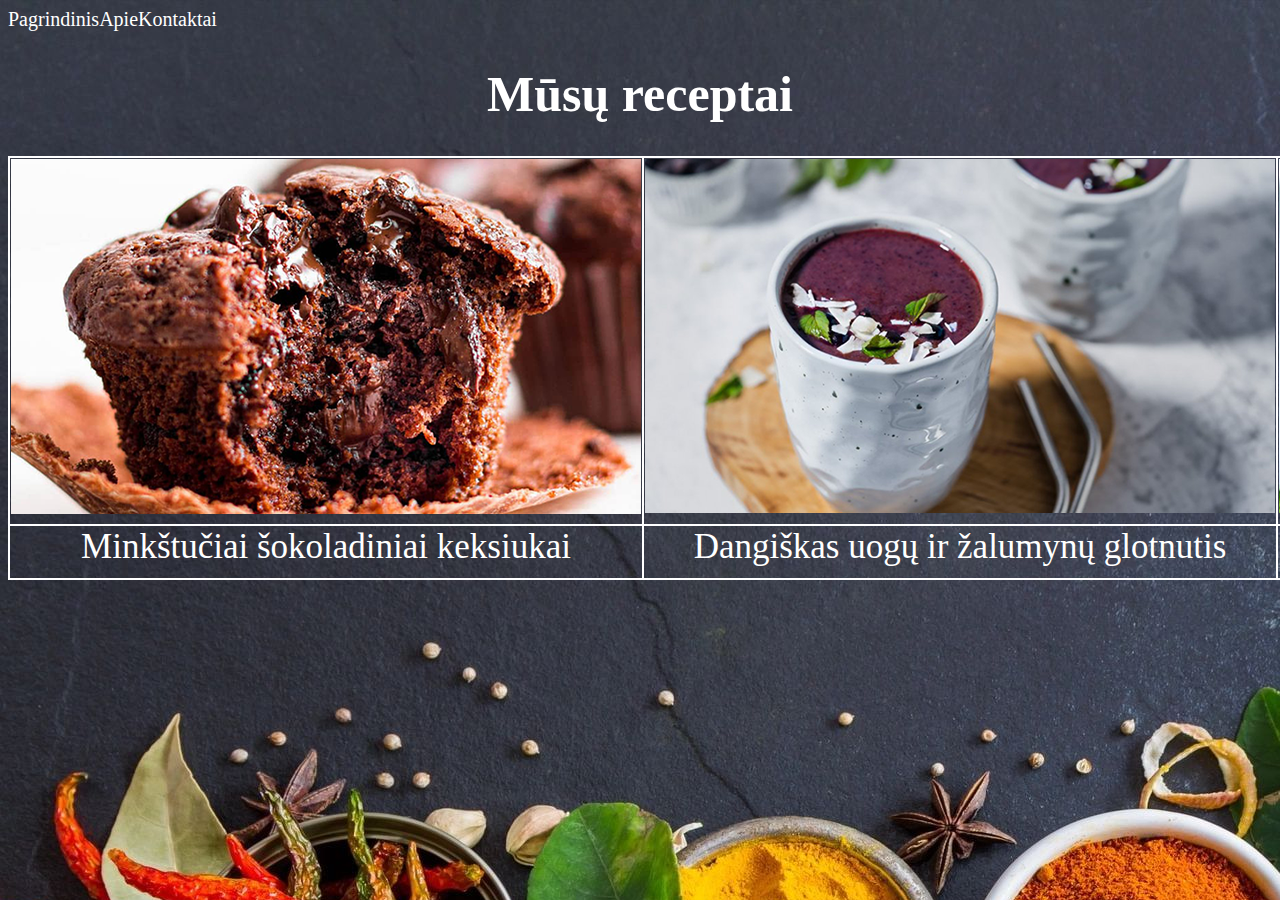
<file: receptai/index.html>
<!DOCTYPE html>
<html>
    <head>
        <title>Mano receptai</title>
        <meta charset="UTF-8">
        <link rel="stylesheet" href="mystyle.css">
    </head>
    <body>
        <header><a href="https://ktug.lt" class="receptas">Pagrindinis</a> <a href="https://www.transunion.com/about-us" class="receptas">Apie</a> <a href="kontaktai.html" class="receptas">Kontaktai</a></header>
        <h1>Mūsų receptai</h1>
        <table>
            <tr>
                <td><a href="receptas1.html"><img src="./images/keksas169.png"></a></td>
                <td><a href="receptas2.html"><img src="./images/glotnutis169.png"></a></td>
                <td><a href="receptas3.html"><img src="./images/festopesto169.png"></a></td>
            </tr>
            <tr>
                <td><a href="receptas1.html" class="receptas">Minkštučiai šokoladiniai keksiukai</a></td>
                <td><a href="receptas2.html" class="receptas">Dangiškas uogų ir žalumynų glotnutis</a></td>
                <td><a href="receptas3.html" class="receptas">Pasakiškas dilgėlių festo padažas</a></td>
            </tr>
        </table>
    </body>
</html>
</file>
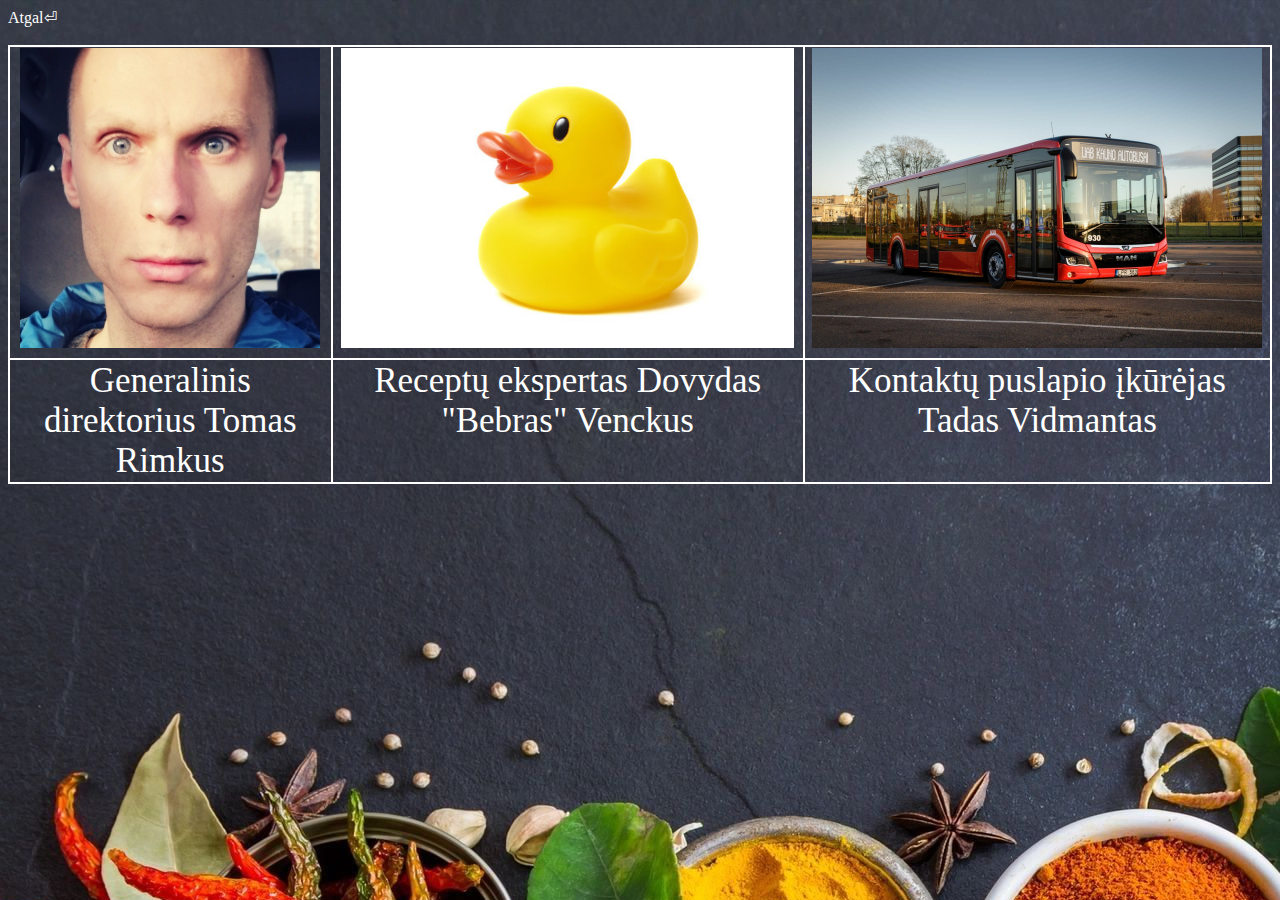
<file: receptai/kontaktai.html>
<!DOCTYPE html>
<html>
    <head>
        <title>Kontaktai</title>
        <meta charset="UTF-8">
        <link rel="stylesheet" href="kontaktai.css">
    </head>
    <a href="index.html" class="h"> <header>Atgal⏎</header> </a>
    <header> ‎ </header>
    <table>
        <tr>
            <td><img class=ntrk src="./images/Tomas_Rimkus.jpg"></td>
            <td><img class=ntrk src="./images/antis.jpg"></td>
            <td><img class=ntrk src="./images/bus.jpg"></td>
        </tr>
        <tr>
            <td>Generalinis direktorius Tomas Rimkus</td>
            <td>Receptų ekspertas Dovydas "Bebras" Venckus</td>
            <td>Kontaktų puslapio įkūrėjas Tadas Vidmantas</td>
        </tr>
    </table>
</html>
</file>
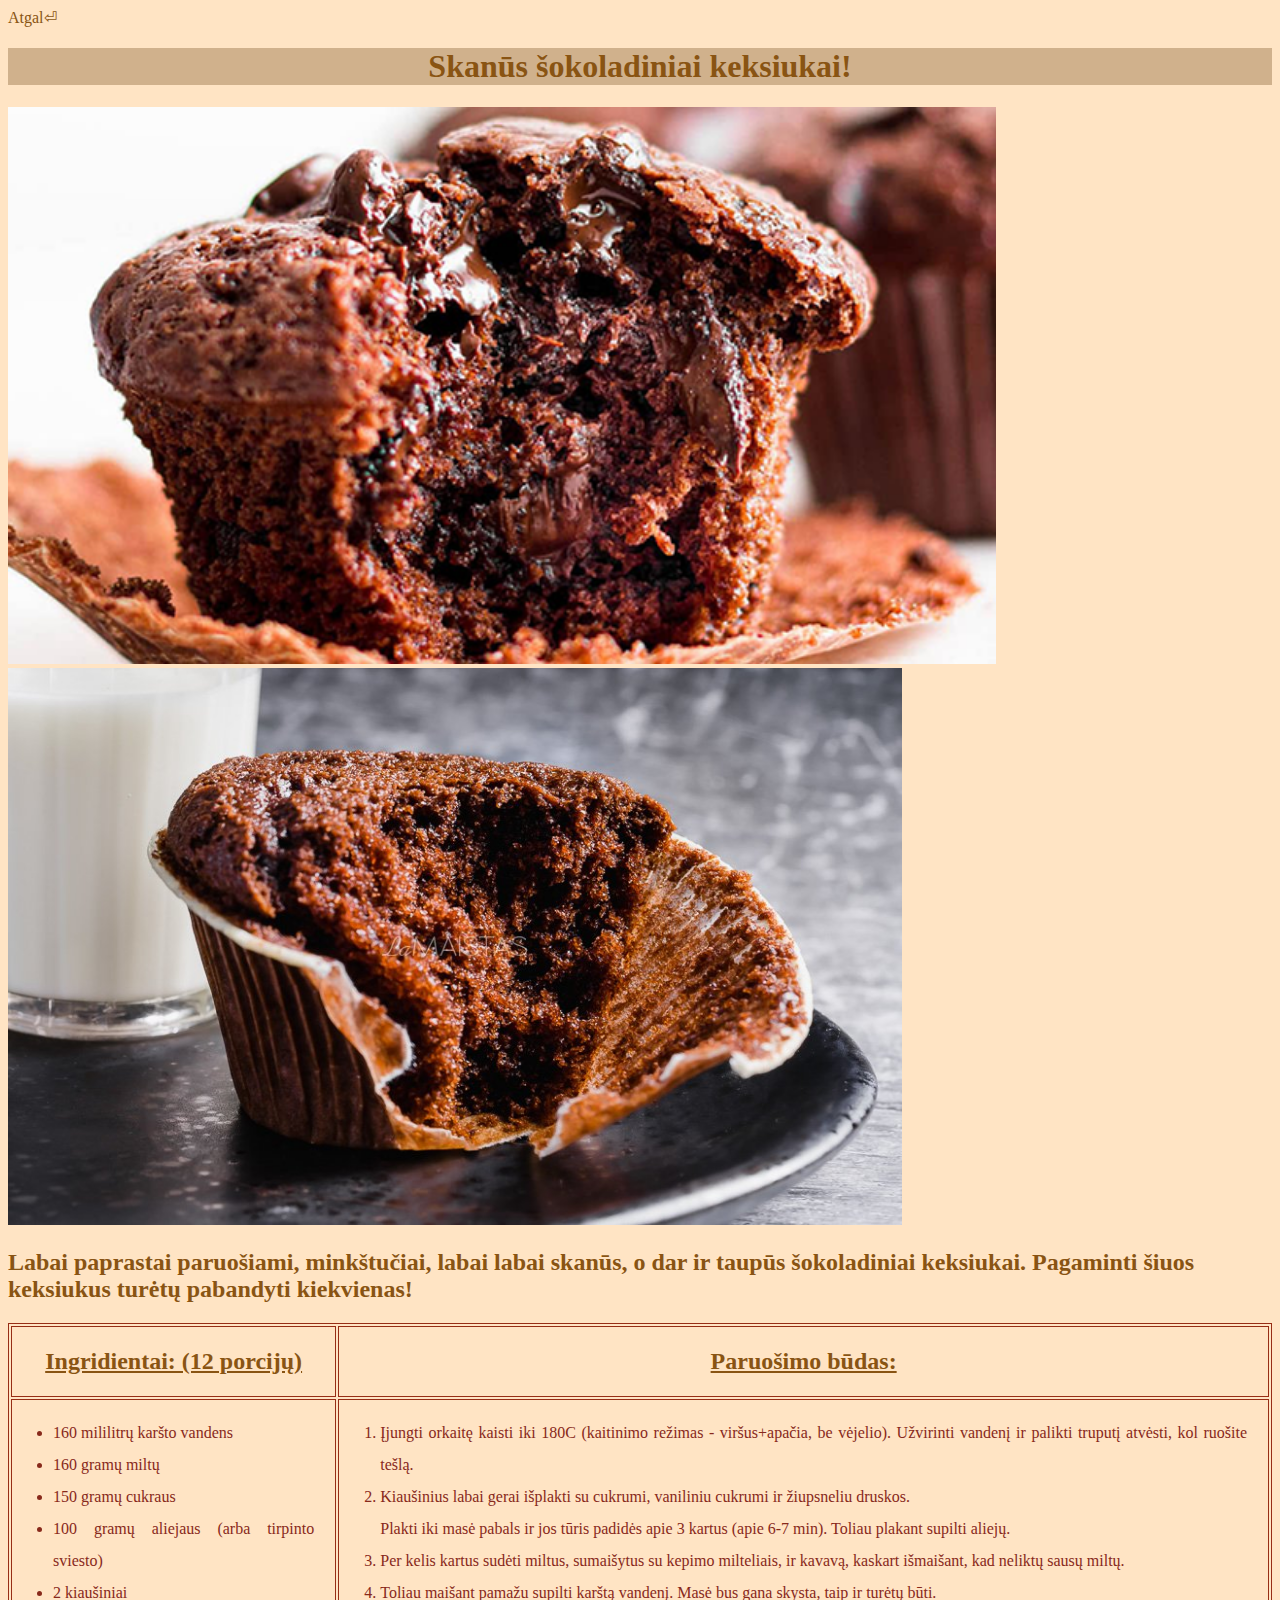
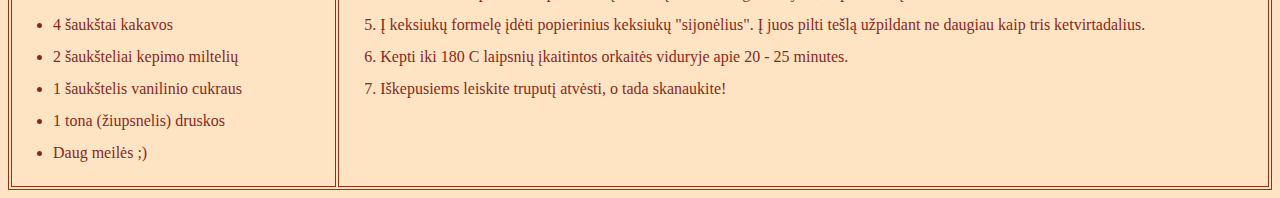
<file: receptai/receptas1.html>
<!DOCTYPE html>
<html>
    <head>
        <title>Keksiukai</title>
        <meta charset="UTF-8">
        <link rel="stylesheet" href="receptas1.css">
    </head>
    <body>
        <!--Įvadas ir nuotraukos-->
        <a href="index.html" class="h"> <header>Atgal⏎</header> </a>
        <h1>Skanūs šokoladiniai keksiukai!</h1> </a>
        <img src="./images/keksas169.png" class="pav">
        <img src="./images/keksas1.jpg" class="pav">
        <h2>
            <b>Labai paprastai paruošiami, minkštučiai, labai labai skanūs, o dar ir taupūs šokoladiniai keksiukai.
            Pagaminti šiuos keksiukus turėtų pabandyti kiekvienas!</b>
        </h2>
        <!--Ingridientų sąrašas ir paruošimo būdas-->
        <table>
            <tr>
                <td><h2><u>Ingridientai: (12 porcijų)</u></h2></td>
                <td><h2><u>Paruošimo būdas:</u></h2></td>
            </tr>
            <tr>
                <td>
                    
                    <ul>
                        <li>160 mililitrų karšto vandens</li>
                        <li>160 gramų miltų</li>
                        <li>150 gramų cukraus</li>
                        <li>100 gramų aliejaus (arba tirpinto sviesto)</li>
                        <li>2 kiaušiniai</li>
                        <li>4 šaukštai kakavos</li>
                        <li>2 šaukšteliai kepimo miltelių</li>
                        <li>1 šaukštelis vanilinio cukraus</li>
                        <li>1 tona (žiupsnelis) druskos</li>
                        <li>Daug meilės ;)</li>
                    </ul>
                </td>

                <td>
                    <ol>
                        <li>
                            Įjungti orkaitę kaisti iki 180C (kaitinimo režimas - viršus+apačia, be vėjelio).
                            Užvirinti vandenį ir palikti truputį atvėsti, kol ruošite tešlą.
                        </li>
                        <li>
                            Kiaušinius labai gerai išplakti su cukrumi, vaniliniu cukrumi ir žiupsneliu druskos.
                            <br>Plakti iki masė pabals ir jos tūris padidės apie 3 kartus (apie 6-7 min).
                            Toliau plakant supilti aliejų.
                        </li>
                        <li>
                            Per kelis kartus sudėti miltus, sumaišytus su kepimo milteliais, ir kavavą, kaskart išmaišant, kad neliktų sausų miltų.
                        </li>
                        <li>
                            Toliau maišant pamažu supilti karštą vandenį. Masė bus gana skysta, taip ir turėtų būti.
                        </li>
                        <li>
                            Į keksiukų formelę įdėti popierinius keksiukų "sijonėlius". Į juos pilti tešlą užpildant ne daugiau kaip tris ketvirtadalius.
                        </li>
                        <li>
                            Kepti iki 180 C laipsnių įkaitintos orkaitės viduryje apie 20 - 25 minutes.
                        </li>
                        <li>
                            Iškepusiems leiskite truputį atvėsti, o tada skanaukite!
                        </li>
                    </ol>
                </td>
            </tr>
        </table>
    </body>
</html>
</file>
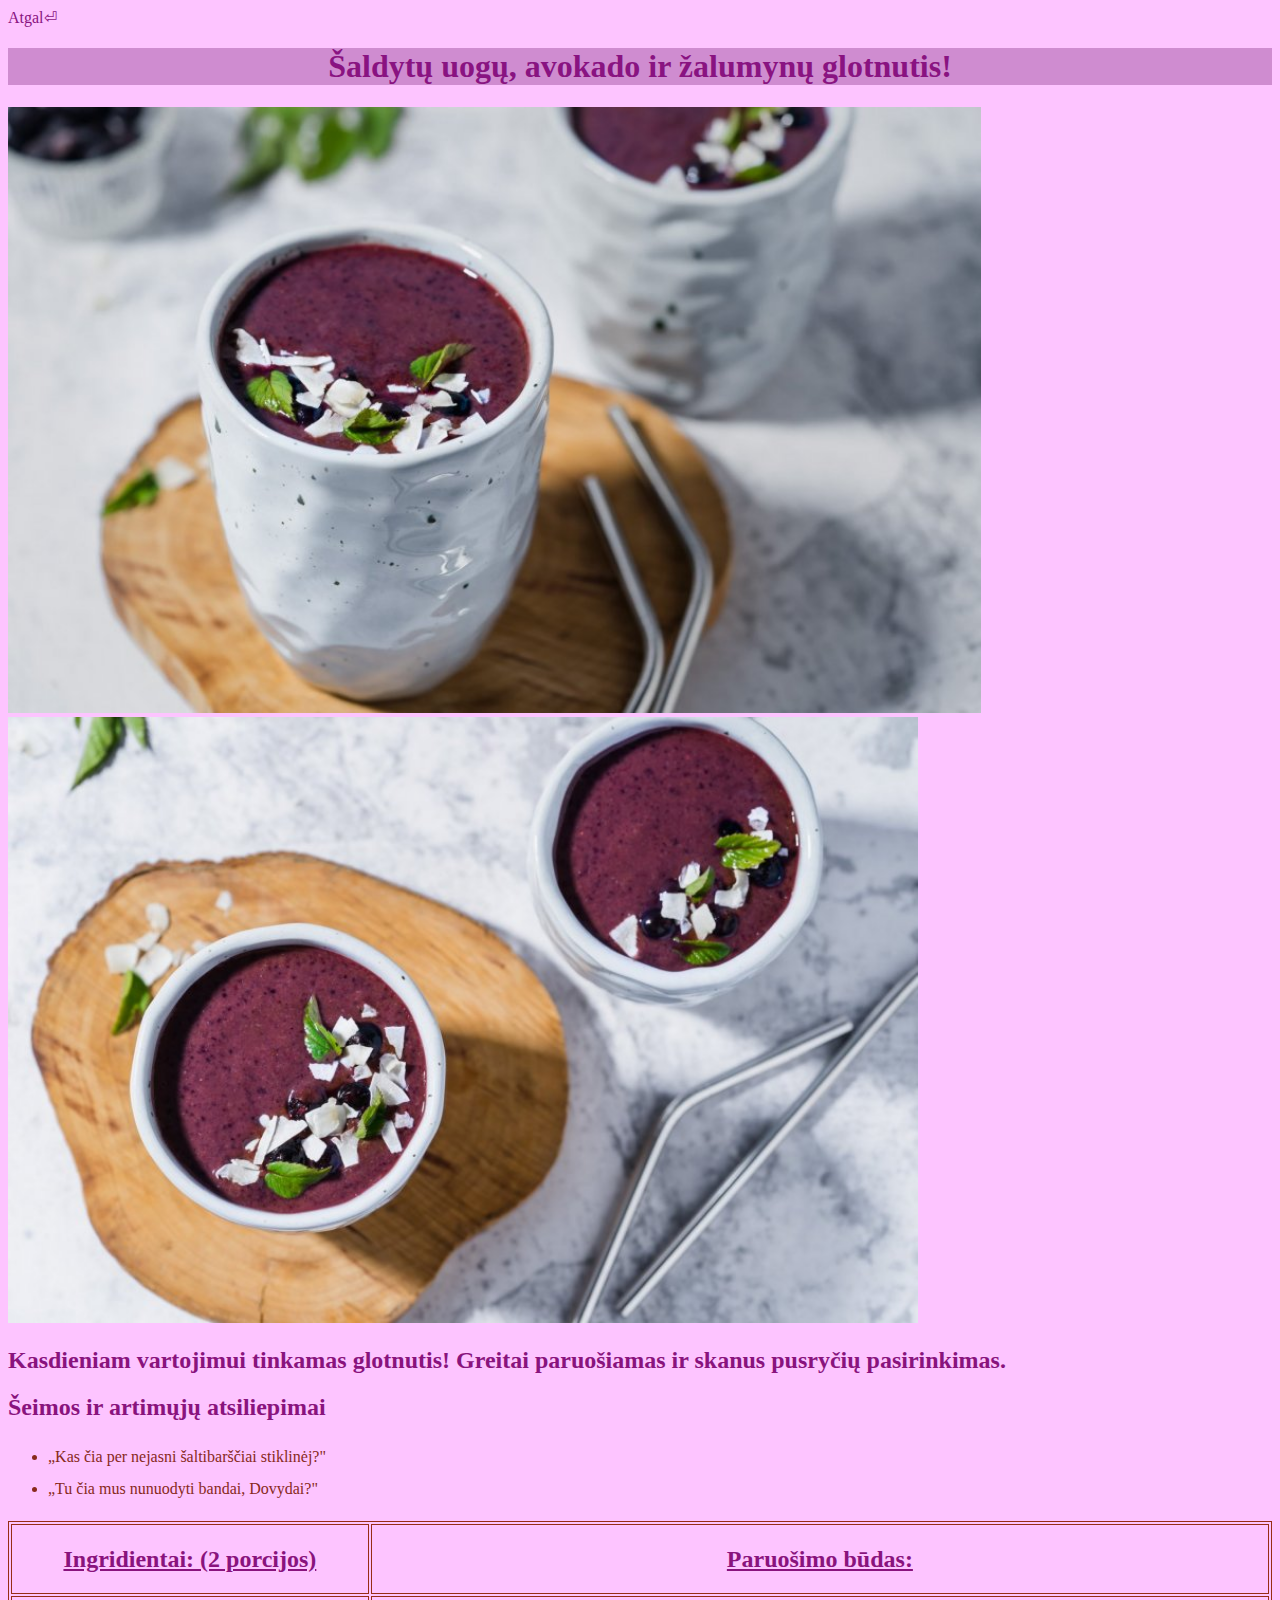
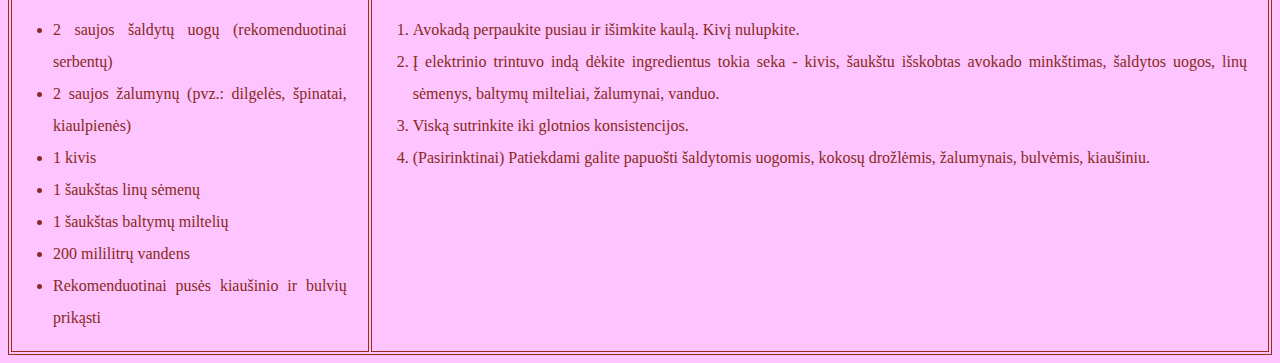
<file: receptai/receptas2.html>
<!DOCTYPE html>
<html>
    <head>
        <title>Šaltibarščių kokteiliai</title>
        <meta charset="UTF-8">
        <link rel="stylesheet" href="receptas2.css">
    </head>
    <body>
        <!--Įvadas ir nuotraukos-->
        <a href="index.html" class="h"> <header>Atgal⏎</header> </a>
        <h1>Šaldytų uogų, avokado ir žalumynų glotnutis!</h1>
        <img src="./images/glotnutis.jpg" class="pav">
        <img src="./images/saltibarstis.jpg" class="pav">
        <h2>
            <b>Kasdieniam vartojimui tinkamas glotnutis! Greitai paruošiamas ir skanus pusryčių pasirinkimas.</b>
        </h2>
        <h2>
            <b>Šeimos ir artimųjų atsiliepimai</b>
        </h2>
        <ul>
            <li>„Kas čia per nejasni šaltibarščiai stiklinėj?"</li>
            <li>„Tu čia mus nunuodyti bandai, Dovydai?"</li>
        </ul>
        <!--Ingridientų sąrašas ir paruošimo būdas-->
        <table>
            <tr>
                <td><h2><u>Ingridientai: (2 porcijos)</u></h2></td>
                <td><h2><u>Paruošimo būdas:</u></h2></td>
            </tr>
            <tr>
                <td>
                    <ul>
                        <li>2 saujos šaldytų uogų (rekomenduotinai serbentų)</li>
                        <li>2 saujos žalumynų (pvz.: dilgelės, špinatai, kiaulpienės)</li>
                        <li>1 kivis</li>
                        <li>1 šaukštas linų sėmenų</li>
                        <li>1 šaukštas baltymų miltelių</li>
                        <li>200 mililitrų vandens</li>
                        <li>Rekomenduotinai pusės kiaušinio ir bulvių prikąsti</li>
                    </ul>
                </td>

                <td>
                    <ol>
                        <li>Avokadą perpaukite pusiau ir išimkite kaulą. Kivį nulupkite.</li>
                        <li>Į elektrinio trintuvo indą dėkite ingredientus tokia seka - kivis, šaukštu išskobtas avokado minkštimas, šaldytos uogos, linų sėmenys, baltymų milteliai, žalumynai, vanduo.</li>
                        <li>Viską sutrinkite iki glotnios konsistencijos.</li>
                        <li>(Pasirinktinai) Patiekdami galite papuošti šaldytomis uogomis, kokosų drožlėmis, žalumynais, bulvėmis, kiaušiniu.</li>
                    </ol>
                </td>
            </tr>
        </table>
    </body>
</html>
</file>
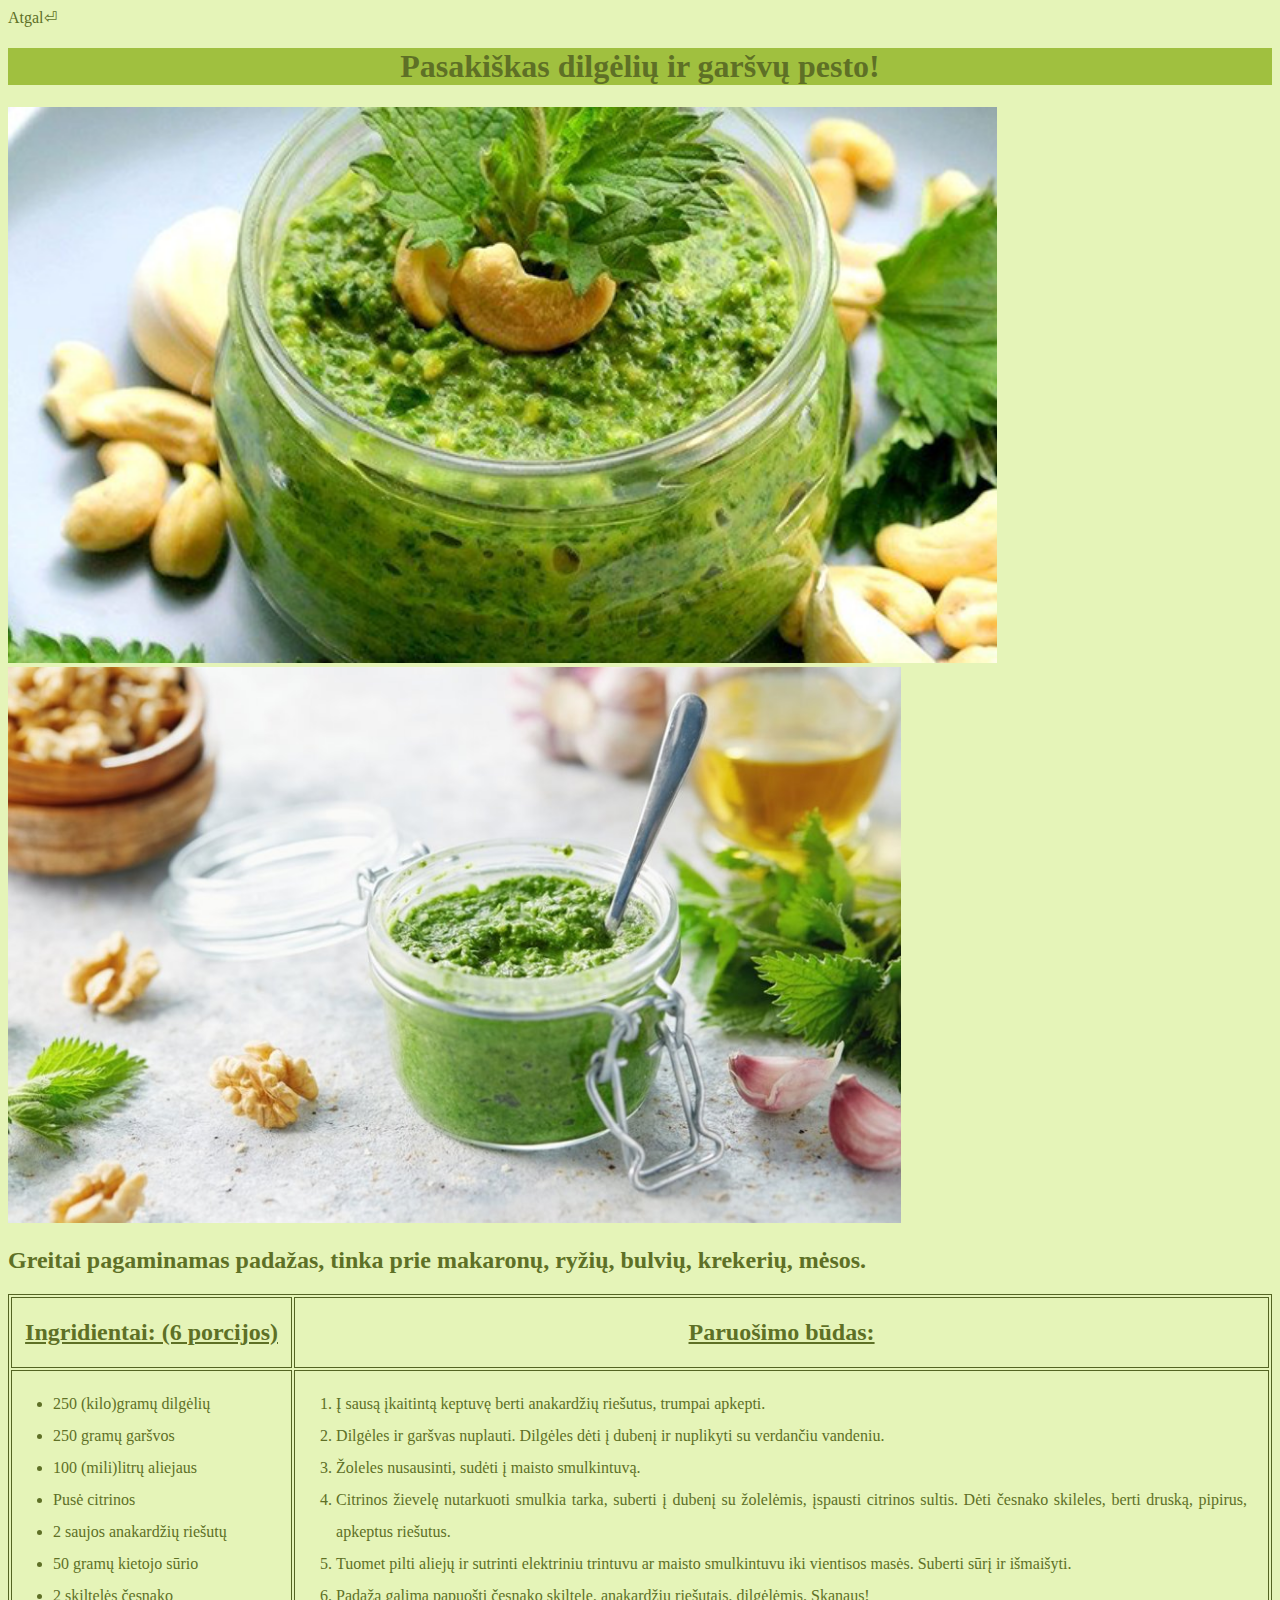
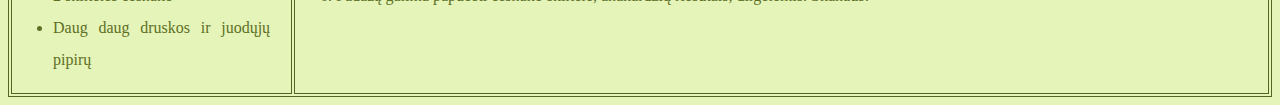
<file: receptai/receptas3.html>
<!DOCTYPE html>
<html>
    <head>
        <title>(F)Pesto padažas</title>
        <meta charset="UTF-8">
        <link rel="stylesheet" href="receptas3.css">
    </head>
    <body>
        <!--Įvadas ir nuotraukos-->
        <a href="index.html" class="h"> <header>Atgal⏎</header> </a>
        <h1>Pasakiškas dilgėlių ir garšvų pesto!</h1>
        <img src="./images/festopesto169.png" class="pav">
        <img src="./images/pesto2.jpg" class="pav">
        <h2>
            <b>Greitai pagaminamas padažas, tinka prie makaronų, ryžių, bulvių, krekerių, mėsos.</b>
        </h2>
        <!--Ingridientų sąrašas ir paruošimo būdas-->
        <table>
            <tr>
                <td><h2><u>Ingridientai: (6 porcijos)</u></h2></td>
                <td><h2><u>Paruošimo būdas:</u></h2></td>
            </tr>
            <tr>
                <td>
                    
                    <ul>
                        <li>250 (kilo)gramų dilgėlių</li>
                        <li>250 gramų garšvos</li>
                        <li>100 (mili)litrų aliejaus</li>
                        <li>Pusė citrinos</li>
                        <li>2 saujos anakardžių riešutų</li>
                        <li>50 gramų kietojo sūrio</li>
                        <li>2 skiltelės česnako</li>
                        <li>Daug daug druskos ir juodųjų pipirų</li>
                    </ul>
                </td>

                <td>
                    <ol>
                        <li>
                            Į sausą įkaitintą keptuvę berti anakardžių riešutus, trumpai apkepti.
                        </li>
                        <li>
                            Dilgėles ir garšvas nuplauti. Dilgėles dėti į dubenį ir nuplikyti su verdančiu vandeniu.
                        </li>
                        <li>
                            Žoleles nusausinti, sudėti į maisto smulkintuvą.
                        </li>
                        <li>
                            Citrinos žievelę nutarkuoti smulkia tarka, suberti į dubenį su žolelėmis, įspausti citrinos sultis. Dėti česnako skileles, berti druską, pipirus, apkeptus riešutus.
                        </li>
                        <li>
                            Tuomet pilti aliejų ir sutrinti elektriniu trintuvu ar maisto smulkintuvu iki vientisos masės. Suberti sūrį ir išmaišyti.
                        </li>
                        <li>
                            Padažą galima papuošti česnako skiltele, anakardžių riešutais, dilgėlėmis. Skanaus!
                        </li>
                    </ol>
                </td>
            </tr>
        </table>
    </body>
</html>
</file>
<file: receptai/mystyle.css>
body
{
    background-image: url('./images/background.jpg');
    background-repeat: no-repeat;
}
header
{
    text-align:center;
    justify-content:space-between;
    display: flex;
    width: 15%;
    font-size:20px;
}
h1
{
    color: rgb(255, 255, 255);
    text-align: center;
    font-size: 50px;
}
table, td
{
    border: 2px solid rgb(255, 255, 255);
    border-collapse: collapse;
    text-align: center;
    font-size: 35px;
    vertical-align: top;
    text-align: center;
    margin: auto;
}
ul, ol
{
    color: rgb(255, 255, 255);
}
td
{
    height: 50px;
}
.receptas:hover
{
    text-decoration: none;
    color: rgb(165, 165, 165);
}   
.receptas:visited
{
    text-decoration: none;
    color: rgb(255, 255, 255);
}
.receptas:link
{
    text-decoration: none;
    color: rgb(255, 255, 255);
}
.receptas:active
{
    text-decoration: none;
    color:rgb(224, 62, 21);
}
</file>
<file: receptai/kontaktai.css>
body
{
    background-image: url('./images/background.jpg');
    background-repeat: no-repeat;
}
table, td
{
    border: 2px solid rgb(255, 255, 255);
    border-collapse: collapse;
    text-align: center;
    font-size: 35px;
    vertical-align: top;
    text-align: center;
    margin: auto;
    color:white;
}
ul, ol
{
    color: rgb(255, 255, 255);
}
td
{
    height: 50px;
}
.ntrk
{
    height:300px;
}
.h:link 
{
    text-decoration: none;
    color: rgb(255, 255, 255);
}
.h:visited
{
    text-decoration: none;
    color: rgb(255, 255, 255);
}
.h:hover
{
    text-decoration: none;
    color: rgb(165, 165, 165);
}
.h:active
{
    text-decoration: none;
    color: rgb(255, 0, 0);
}
</file>
<file: receptai/receptas1.css>
body {
    background-color: bisque;
}
h1 {
    color: rgb(137, 84, 19);
    background-color: rgb(208, 177, 140);
    text-align: center;
}
h2
{
    font-size: x-large;
    color: rgb(137, 84, 19);
}
.pav
{
    height: 557px;
}
ul, ol
{
    color: rgb(136, 41, 27);
    text-align: justify;
    line-height: 2;
    padding-right: 20px;
}
table, td
{
    border: rgb(151, 45, 21) 1px solid;
    vertical-align: top;
    text-align: center;
    margin: auto;
}
.h:link 
{
    text-decoration: none;
    color: rgb(137, 84, 19);
}
.h:visited
{
    text-decoration: none;
    color: rgb(137, 84, 19);
}
.h:hover
{
    text-decoration: none;
    color: rgb(94, 56, 9);
}
.h:active
{
    text-decoration: none;
    color:rgb(224, 62, 21);
}
</file>
<file: receptai/receptas2.css>
body {
    background-color: rgb(253, 196, 255);
}
h1 {
    color: rgb(137, 19, 129);
    background-color: rgb(207, 140, 208);
    text-align: center;
}
h2
{
    font-size: x-large;
    color: rgb(137, 19, 125);
}
.pav
{
    height: 606px;
}
ul, ol
{
    color: rgb(136, 41, 27);
    text-align: justify;
    line-height: 2;
    padding-right: 20px;
}
table, td
{
    border: rgb(151, 45, 21) 1px solid;
    vertical-align: top;
    text-align: center;
    margin: auto;
}
.h:link 
{
    text-decoration: none;
    color: rgb(137, 19, 129);
}
.h:visited
{
    text-decoration: none;
    color: rgb(137, 19, 129);
}
.h:hover
{
    text-decoration: none;
    color: rgb(103, 14, 97);
}
.h:active
{
    text-decoration: none;
    color:rgb(224, 62, 21);
}
</file>
<file: receptai/receptas3.css>
body
{
    background-color: rgba(188, 226, 73, 0.39);
}
h1
{
    color: rgb(94, 112, 38);
    background-color: rgb(160, 192, 63);
    text-align: center;
}
h2
{
    font-size: x-large;
    color: rgb(94, 112, 38);
}
.pav
{
    height: 556px;
}
ul, ol
{
    color: rgb(94, 112, 38);
    text-align: justify;
    line-height: 2;
    padding-right: 20px;
}
table, td
{
    border: rgb(84, 100, 35) 1px solid;
    vertical-align: top;
    text-align: center;
    margin: auto;
}
.h:link 
{
    text-decoration: none;
    color: rgb(94, 112, 38);
}
.h:visited
{
    text-decoration: none;
    color: rgb(94, 112, 38);
}
.h:hover
{
    text-decoration: none;
    color: rgb(69, 83, 24);
}
.h:active
{
    text-decoration: none;
    color:rgb(224, 62, 21);
}
</file>
